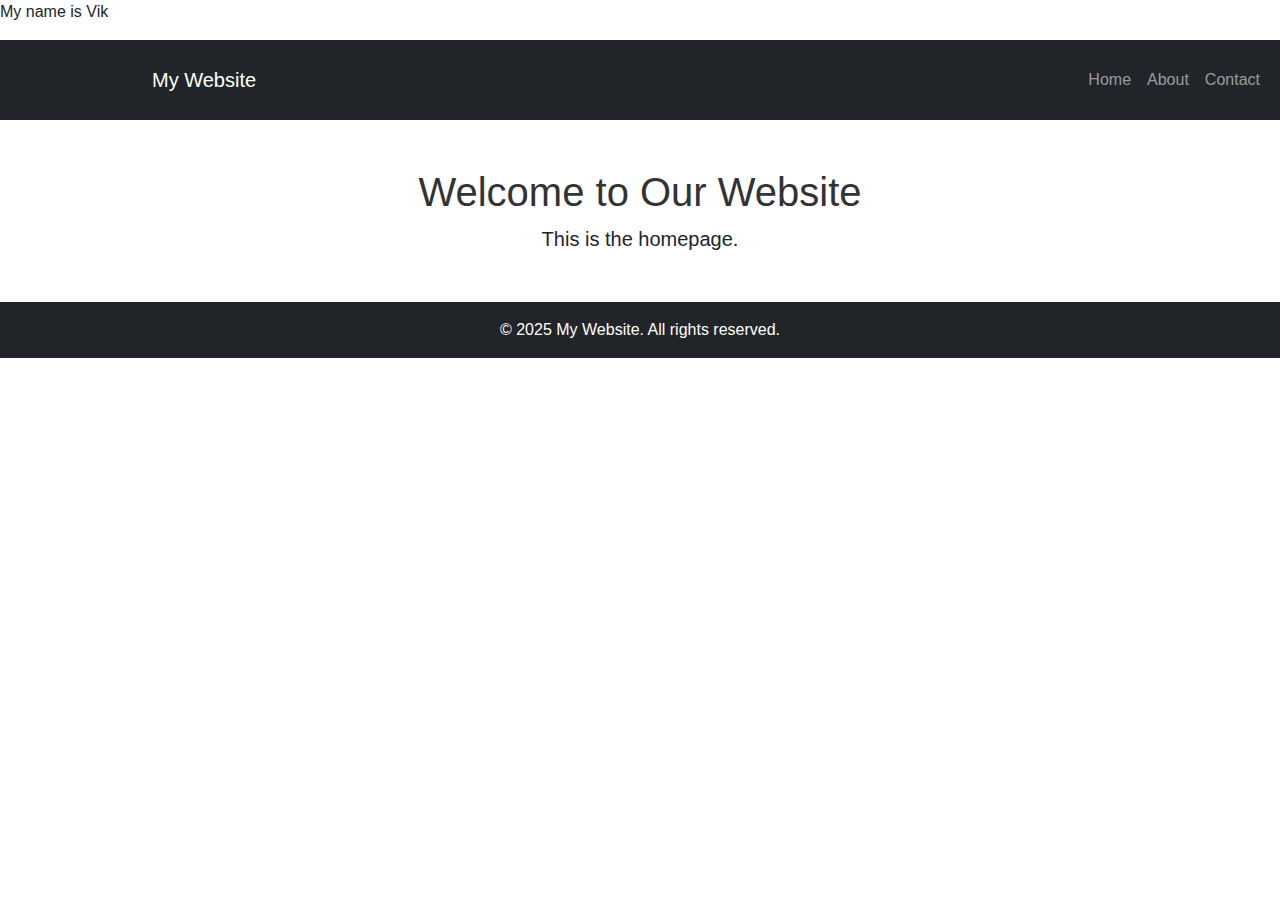
<file: index.html>
<!DOCTYPE html>
<html lang="en">

<head>
    <meta charset="UTF-8">
    <meta name="viewport" content="width=device-width, initial-scale=1.0">
    <title>Home</title>
    <link href="https://cdn.jsdelivr.net/npm/bootstrap@5.3.3/dist/css/bootstrap.min.css" rel="stylesheet">
    <link rel="stylesheet" href="style.css">
</head>

<body>
    <p>My name is Vik</p>
    <nav class="navbar navbar-expand-lg navbar-dark bg-dark">
        <p>My name is Sokkeang</p>
        <div class="container">
            <a class="navbar-brand" href="index.html">My Website</a>
            <button class="navbar-toggler" type="button" data-bs-toggle="collapse" data-bs-target="#navbarNav">
                <span class="navbar-toggler-icon"></span>
            </button>
            <div class="collapse navbar-collapse" id="navbarNav">
                <ul class="navbar-nav ms-auto">
                    <li class="nav-item"><a class="nav-link" href="index.html">Home</a></li>
                    <li class="nav-item"><a class="nav-link" href="about.html">About</a></li>
                    <li class="nav-item"><a class="nav-link" href="contact.html">Contact</a></li>
                </ul>
            </div>
        </div>
    </nav>

    <div class="container my-5">
        <h1 class="text-center">Welcome to Our Website</h1>
        <p class="lead text-center">This is the homepage.</p>
    </div>

    <footer class="bg-dark text-white text-center py-3">
        <p class="mb-0">&copy; 2025 My Website. All rights reserved.</p>
    </footer>

    <script src="https://cdn.jsdelivr.net/npm/bootstrap@5.3.3/dist/js/bootstrap.bundle.min.js"></script>
    <script src="script.js"></script>
</body>

</html>
</file>
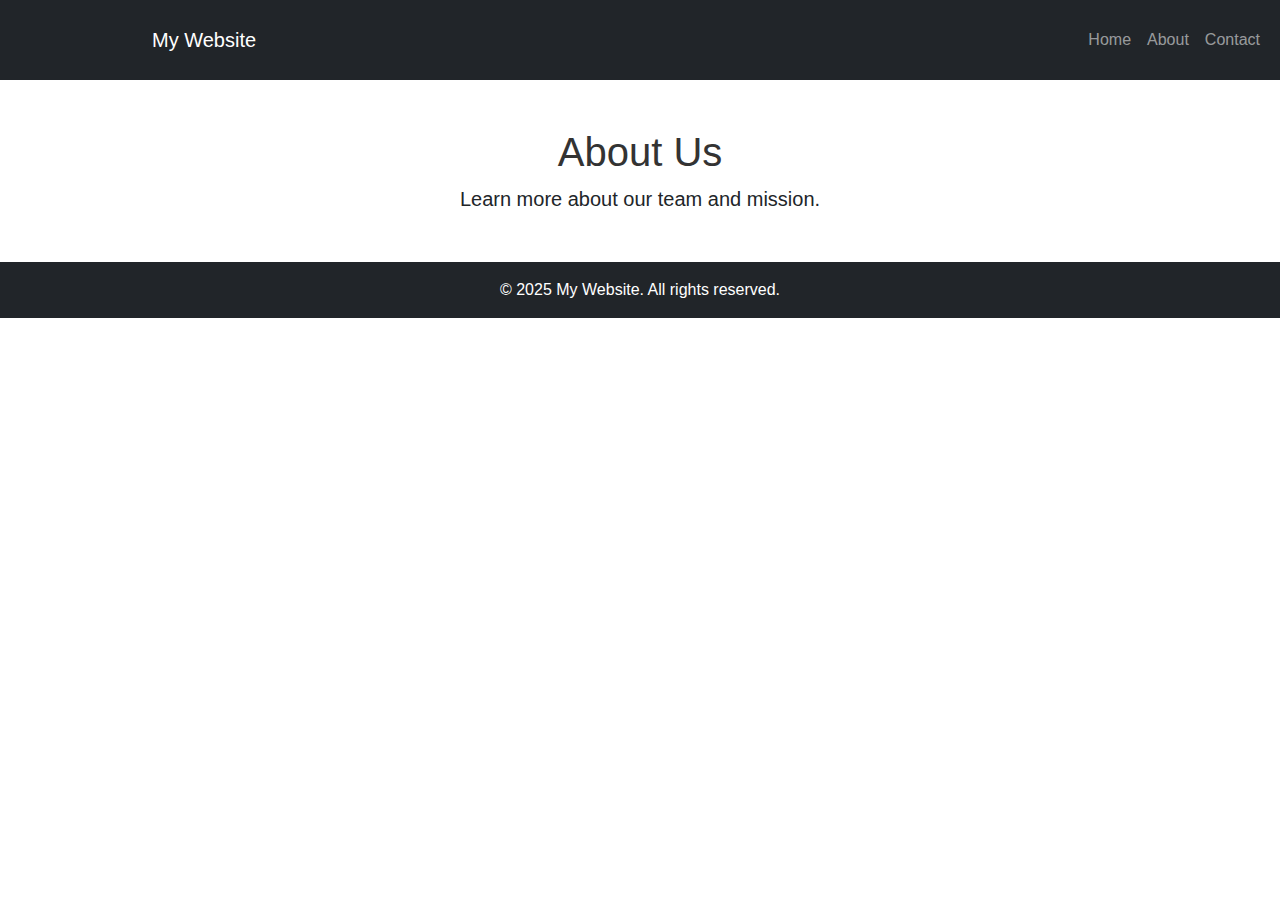
<file: about.html>
<!DOCTYPE html>
<html lang="en">
<head>
    <meta charset="UTF-8">
    <meta name="viewport" content="width=device-width, initial-scale=1.0">
    <title>About</title>
    <link href="https://cdn.jsdelivr.net/npm/bootstrap@5.3.3/dist/css/bootstrap.min.css" rel="stylesheet">
    <link rel="stylesheet" href="style.css">
</head>
<body>
    <nav class="navbar navbar-expand-lg navbar-dark bg-dark">
        <p>My name is Sokkeang</p>
        <div class="container">
            <a class="navbar-brand" href="index.html">My Website</a>
            <button class="navbar-toggler" type="button" data-bs-toggle="collapse" data-bs-target="#navbarNav">
                <span class="navbar-toggler-icon"></span>
            </button>
            <div class="collapse navbar-collapse" id="navbarNav">
                <ul class="navbar-nav ms-auto">
                    <li class="nav-item"><a class="nav-link" href="index.html">Home</a></li>
                    <li class="nav-item"><a class="nav-link" href="about.html">About</a></li>
                    <li class="nav-item"><a class="nav-link" href="contact.html">Contact</a></li>
                </ul>
            </div>
        </div>
    </nav>

    <div class="container my-5">
        <h1 class="text-center">About Us</h1>
        <p class="lead text-center">Learn more about our team and mission.</p>
    </div>

    <footer class="bg-dark text-white text-center py-3">
        <p class="mb-0">&copy; 2025 My Website. All rights reserved.</p>
    </footer>

    <script src="https://cdn.jsdelivr.net/npm/bootstrap@5.3.3/dist/js/bootstrap.bundle.min.js"></script>
    <script src="script.js"></script>
</body>
</html>
</file>
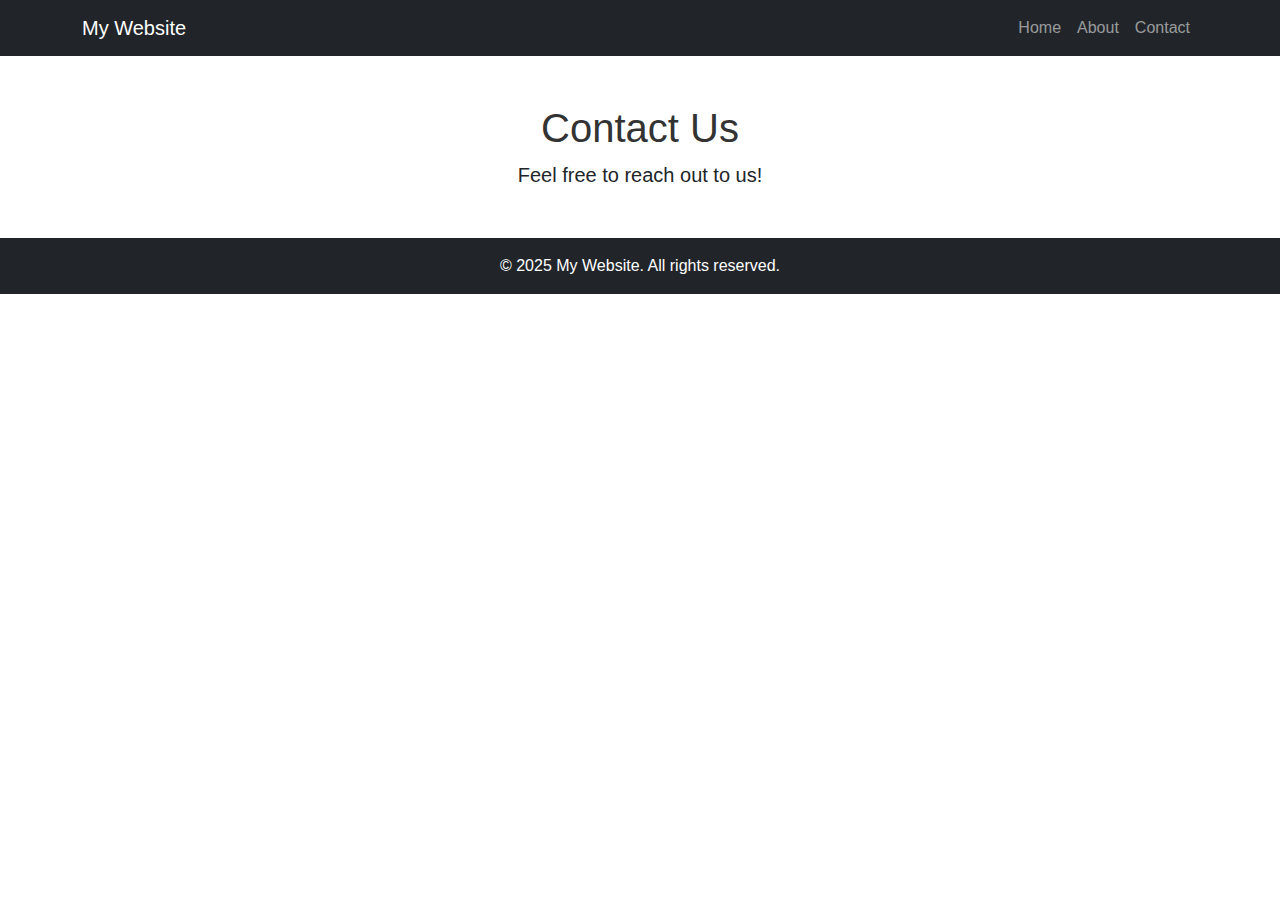
<file: contact.html>
<!DOCTYPE html>
<html lang="en">
<head>
    <meta charset="UTF-8">
    <meta name="viewport" content="width=device-width, initial-scale=1.0">
    <title>Contact</title>
    <link href="https://cdn.jsdelivr.net/npm/bootstrap@5.3.3/dist/css/bootstrap.min.css" rel="stylesheet">
    <link rel="stylesheet" href="style.css">
</head>
<body>
    <nav class="navbar navbar-expand-lg navbar-dark bg-dark">
        <div class="container">
            <a class="navbar-brand" href="index.html">My Website</a>
            <button class="navbar-toggler" type="button" data-bs-toggle="collapse" data-bs-target="#navbarNav">
                <span class="navbar-toggler-icon"></span>
            </button>
            <div class="collapse navbar-collapse" id="navbarNav">
                <ul class="navbar-nav ms-auto">
                    <li class="nav-item"><a class="nav-link" href="index.html">Home</a></li>
                    <li class="nav-item"><a class="nav-link" href="about.html">About</a></li>
                    <li class="nav-item"><a class="nav-link" href="contact.html">Contact</a></li>
                </ul>
            </div>
        </div>
    </nav>

    <div class="container my-5">
        <h1 class="text-center">Contact Us</h1>
        <p class="lead text-center">Feel free to reach out to us!</p>
    </div>

    <footer class="bg-dark text-white text-center py-3">
        <p class="mb-0">&copy; 2025 My Website. All rights reserved.</p>
    </footer>

    <script src="https://cdn.jsdelivr.net/npm/bootstrap@5.3.3/dist/js/bootstrap.bundle.min.js"></script>
    <script src="script.js"></script>
</body>
</html>
</file>
<file: style.css>
body {
    font-family: Arial, sans-serif;
}
h1 {
    color: #333;
}
</file>
